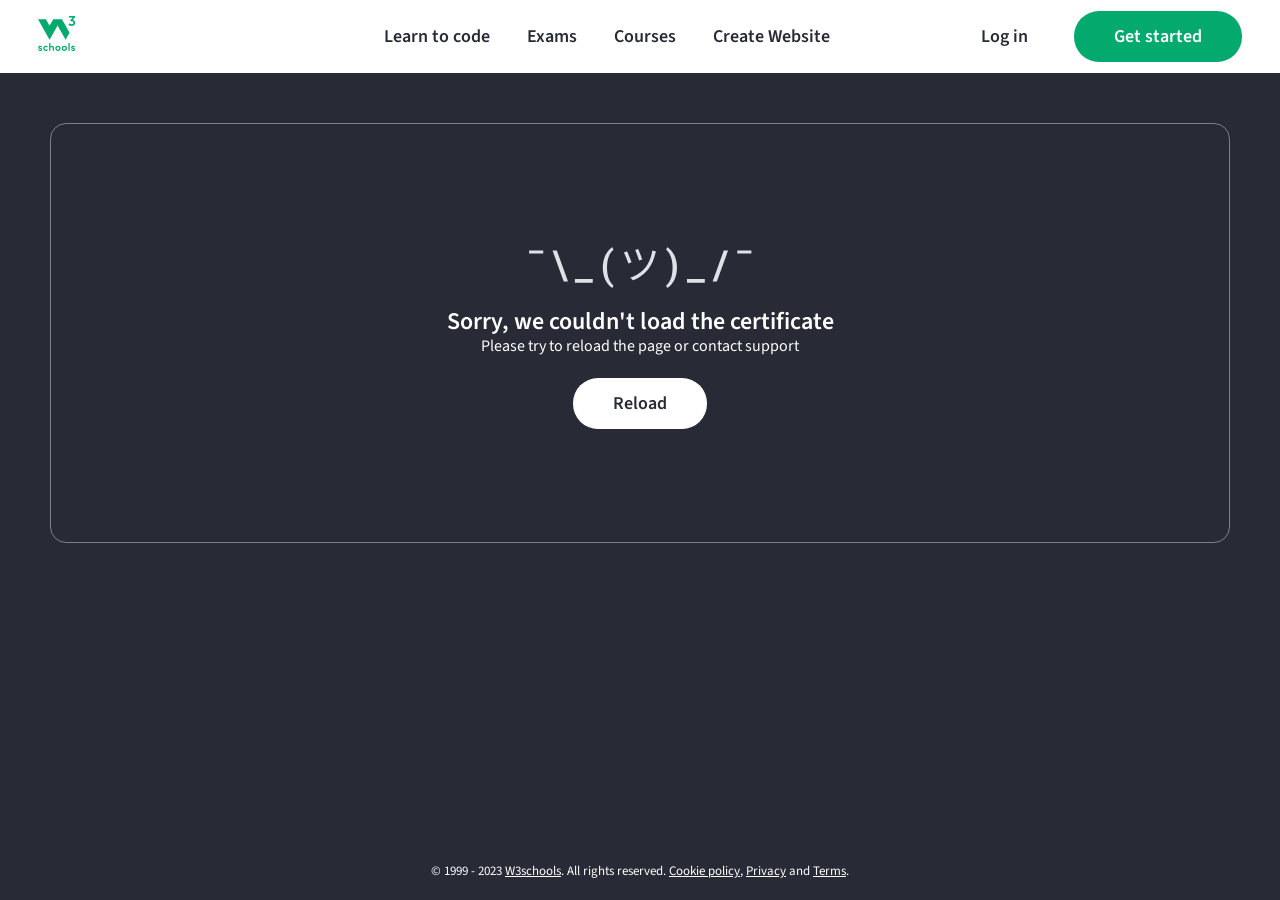
<file: Certificate of completion from W3schools.htm>
<!DOCTYPE html PUBLIC "-//W3C//DTD HTML 4.01//EN" "http://www.w3.org/TR/html4/strict.dtd">
<!-- saved from url=(0039)https://verify.w3schools.com/1MN4FJHFZT -->
<html lang="en" class=""><script>(()=>{"use strict";var e={775:(e,t,n)=>{Object.defineProperty(t,"__esModule",{value:!0});const i=n(484);class o extends EventTarget{constructor(){super(...arguments),this.isMetaMask=!0,this.isWombat=!0,this.internalState={isConnected:!1},this.chainId=null,this.networkVersion=null,this.selectedAddress=null,this.initializeProvider=async()=>{const{accounts:e,chainId:t}=await this.rpcRequest("wombat_getProviderState");this.selectedAddress=e[0],this.chainId=t,this.networkVersion=parseInt(t,16),this.internalState.isConnected=!0,this.emit("connect")},this.request=e=>this.rpcRequest(e.method,e.params),this.rpcRequest=async(e,t)=>"wallet_switchEthereumChain"===e||"wallet_addEthereumChain"===e?this.handleChainChanged(t[0].chainId):await i.sendToContentScript({type:4,method:e,params:t,origin:document.location.host}),this.handleChainChanged=async e=>{e!==this.chainId&&(await i.sendToContentScript({type:5,chainId:e,origin:document.location.host}),this.chainId=e,this.networkVersion=parseInt(e,16),this.emit("chainChanged",e),this.emit("networkChanged",parseInt(e,16)))},this.on=(e,t)=>{this.addEventListener(e,(e=>{t(...e.detail)}))},this.emit=(e,...t)=>this.dispatchEvent(new CustomEvent(e,{detail:t})),this.removeListener=(e,t)=>{this.removeEventListener(e,(e=>{t(...e.detail)}))},this.removeAllListeners=()=>{}}isConnected(){return this.internalState.isConnected}enable(){return this.rpcRequest("eth_requestAccounts",[])}sendAsync(e,t){this.rpcRequest(e.method,e.params).then((n=>{const i={jsonrpc:"2.0",id:e.id,result:n};t(null,i)})).catch((n=>{const i={jsonrpc:"2.0",id:e.id,error:{code:n.code||1011,message:n.message}};t(i)}))}send(e,t){if("string"==typeof e&&(!t||Array.isArray(t)))return new Promise(((t,n)=>{this.rpcRequest(e).then((e=>{t(e)}))}));if(e&&"object"==typeof e&&"function"==typeof t){const n=e;this.rpcRequest(n.method,n.params).then((e=>{const i={jsonrpc:"2.0",id:n.id,result:e};t(null,i)})).catch((e=>{const i={jsonrpc:"2.0",id:n.id,error:{code:e.code||1011,message:e.message}};t(i)}))}}}const s=new o,r={currentProvider:s},a=window;a.web3=r,a.ethereum=s,window.onload=()=>{try{a.ethereum.initializeProvider(),document.addEventListener("chainChanged",(e=>{e.detail&&(a.ethereum.emit("chainChanged",e.detail),a.ethereum.emit("networkChanged",parseInt(e.detail,16)))}))}catch(e){console.error("something went wrong ",e)}},document.dispatchEvent(new Event("ethereum#initialized"))},879:(e,t,n)=>{Object.defineProperty(t,"__esModule",{value:!0});const i=n(484);let o=!1;function s(e){const t=new Uint8Array(e.length/2);for(let n=0;n<e.length;n+=2)t[n/2]=parseInt(e.substr(n,2),16);return t}function r(e){async function t(t){const n=t.buf.toString("hex",32,t.buf.length-32),o=await i.sendToContentScript({type:1,chainId:e.network.chainId,serializedTx:n,modifiable:!0,origin:document.location.host});return o.modified&&t.transaction.actions.unshift({account:"genialwombat",name:"noop",data:{},authorization:[{actor:"wombatresmgr",permission:"cosign"}]}),o.signatures}e.identity=null,e.isExtension=!0,e.isConnected=()=>!0,e.requiredVersion="",e.getVersion=()=>Promise.resolve("10.1.12"),e.publicKey="",e.network={chainId:"aca376f206b8fc25a6ed44dbdc66547c36c6c33e3a119ffbeaef943642f0e906",host:"localhost",blockchain:"eos",port:80,protocol:"http",httpEndpoint:"http://localhost"},e.connect=(t,n)=>(n&&n.network&&(e.network=n.network),Promise.resolve(!0)),e.getIdentity=async t=>{const n=t?t.accounts[0].chainId:e.network.chainId;return e.identity=await i.sendToContentScript({type:0,chainId:n}),e.identity},e.login=e.getIdentity,e.account=()=>e.identity?e.identity.accounts[0]:null,e.getIdentityFromPermissions=()=>e.identity?Promise.resolve(e.identity):e.getIdentity(),e.checkLogin=e.getIdentityFromPermissions,e.forgetIdentity=()=>(e.identity=null,Promise.resolve(!0)),e.logout=e.forgetIdentity,e.getPublicKey=()=>e.identity?Promise.resolve(e.identity.publicKey):Promise.resolve(),e.requireVersion=t=>{e.requiredVersion=t},e.useIdentity=t=>{e.identity=t},e.suggestNetwork=()=>Promise.resolve(!0),e.signProvider=t,e.hookProvider=(t,n,o)=>({requiredFields:{},getAvailableKeys(){if(e.identity){const t=[e.identity.publicKey];return e.identity.accounts.length>1&&t.push(e.identity.accounts[1].publicKey),Promise.resolve(t)}return Promise.resolve([])},async sign(e){let{serializedTransaction:t}=e;t instanceof Uint8Array&&(t=t.reduce(((e,t)=>e+t.toString(16).padStart(2,"0")),""));const n=await i.sendToContentScript({type:1,chainId:e.chainId,serializedTx:t,modifiable:o||!1,origin:document.location.host});return o?n.modified?{serializedTransaction:s(n.signedTx),signatures:n.signatures}:{serializedTransaction:s(t),signatures:n.signatures}:n.signatures}}),Object.defineProperty(e,"eosHook",{get:()=>e.hookProvider,set:()=>!0}),e.eosMultiHook=(t,n)=>{const i=[e.hookProvider(t)].concat(n);return{getAvailableKeys:async()=>Promise.all(i.map((e=>e.getAvailableKeys()))).then((e=>e.flat())),sign:async e=>({signatures:(await Promise.all(i.map((async n=>n.sign({abis:e.abis,chainId:t.chainId,requiredKeys:await n.getAvailableKeys(),serializedTransaction:e.serializedTransaction}).then((e=>Array.isArray(e)?e:e.signatures)))))).flat(),serializedTransaction:e.serializedTransaction})}},e.eos=(n,i,o,s)=>{if(o&&o.rpc){const t=e.hookProvider(n,{},o.beta3||!0);return new i(Object.assign(o,{signatureProvider:t}))}{o=o||{},e.network=Object.assign(e.network,n),n.protocol||(n.protocol=s||"http");const r=n.protocol+"://"+n.host+":"+n.port,a=n.chainId;return i(Object.assign(o,{httpEndpoint:r,chainId:a,signProvider:t}))}},e.getArbitrarySignature=(t,n)=>i.sendToContentScript({type:2,data:n,chainId:e.network.chainId,origin:document.location.host}),e.authenticate=(t,n)=>i.sendToContentScript({type:3,nonce:t,data:n,chainId:e.network.chainId,origin:document.location.host})}if(!o){if(window.ScatterJS)r(window.ScatterJS.scatter);else{let e;Object.defineProperty(window,"ScatterJS",{get:()=>e,set(t){t&&!0!==t.scatter.wombatPatched&&(r(t.scatter),!1===t.scatter.wombatPatched&&(t.scatter.wombatPatched=!0)),e=t}})}const e={};r(e),window.scatter=e,document.dispatchEvent(new CustomEvent("scatterLoaded")),o=!0}},484:(e,t)=>{Object.defineProperty(t,"__esModule",{value:!0}),t.sendToContentScript=void 0,t.sendToContentScript=function(e){const t=Math.random().toFixed(10);return new Promise(((n,i)=>{document.addEventListener("wombat-comm-"+t,(e=>{const t=e.detail;(null==t?void 0:t.error)?i(new Error(t.message)):n(t)}),{once:!0}),document.dispatchEvent(new CustomEvent("wombat-comm",{detail:{id:t,message:e}}))}))}}},t={};function n(i){var o=t[i];if(void 0!==o)return o.exports;var s=t[i]={exports:{}};return e[i](s,s.exports,n),s.exports}(()=>{n(775),n(879);const e=n(484);window.__wombat__={ssoAvailable:()=>Promise.resolve(!0)},window.getWombatSsoJwt=()=>e.sendToContentScript({type:6})})()})();</script><head><meta http-equiv="Content-Type" content="text/html; charset=UTF-8">
  
  <meta http-equiv="Content-Style-Type" content="text/css">
  <link rel="icon" href="https://verify.w3schools.com/favicon.ico">
  <title>Certificate of completion from W3schools</title>  
  
  <meta name="viewport" content="width=device-width, initial-scale=1">
  <meta name="description" content="W3schools offers exams, courses, references and exercises in all the major languages of the web. Covering popular subjects like HTML, CSS, JavaScript, Python, SQL, Java and more.">
  <meta name="twitter:card" content="summary">
  <meta property="og:type" content="website">
  <meta property="og:title" content="Certificate of completion from W3schools">
  <meta property="og:description" content="W3schools offers exams, courses, references and exercises in all the major languages of the web. Covering popular subjects like HTML, CSS, JavaScript, Python, SQL, Java and more.">
  <meta property="og:image" content="https://www.w3schools.com/images/w3schools_logo_436_2.png">
  <meta name="twitter:image" content="https://verify.w3schools.com/w3s-logo-256.png">
  <meta property="og:image:type" content="image/png">
  <meta property="og:image:width" content="436">
  <meta property="og:image:height" content="228">
  <!-- <meta property="og:url" content="https://verify.w3schools.com/" />
  <link rel=“canonical” href=“https://verify.w3schools.com/” /> -->
  <link href="./Certificate of completion from W3schools_files/css" rel="stylesheet" type="text/css">
  <link rel="stylesheet" href="./Certificate of completion from W3schools_files/styles.css"> 
  <link rel="stylesheet" href="./Certificate of completion from W3schools_files/spinner.css"> 
  <style type="text/css">
    body{ 
      background-color: #282a35;
      font-family: 'Source Sans Pro';
      margin:0px;
    }
  </style>
  <link rel="stylesheet" href="./Certificate of completion from W3schools_files/cookieconsent.css" media="all" onload="this.media=&#39;all&#39;">
  <!-- Facebook Pixel Code -->
  <script type="text/plain" data-cookiecategory="analytics">
    !(function (f, b, e, v, n, t, s) {
      if (f.fbq) return;
      n = f.fbq = function () {
        n.callMethod
          ? n.callMethod.apply(n, arguments)
          : n.queue.push(arguments);
      };
      if (!f._fbq) f._fbq = n;
      n.push = n;
      n.loaded = !0;
      n.version = '2.0';
      n.queue = [];
      t = b.createElement(e);
      t.async = !0;
      t.src = v;
      s = b.getElementsByTagName(e)[0];
      s.parentNode.insertBefore(t, s);
    })(
      window,
      document,
      'script',
      'https://connect.facebook.net/en_US/fbevents.js'
    );
    fbq('init', '826641928224442');
    fbq('track', 'PageView');
    if(!fbCustomEventSent && serverObject && serverObject.title) {
      fbCustomEventSent = true;
      fbq('trackCustom', 'ViewCertificate', {title: serverObject.title});
    }
  </script>
</head>
<body>
  
  <script lang="javascript">
    function clickGetStarted() {
      window.open("https://www.w3schools.com/signup/index.html", '_blank');
    }

    let fbCustomEventSent = false;

    let hamburgerOpen = false;

    const clickHamburger = () => {
      hamburgerOpen = !hamburgerOpen;
      if (hamburgerOpen) {
        document.getElementById("nav-icon3").classList.add('open');
        document.getElementById("mobile-menu").classList.add('show');
      } else {
        document.getElementById("nav-icon3").classList.remove('open');
        document.getElementById("mobile-menu").classList.remove('show');
      }
    }

    function handleKeyUp (e) {
      if (e.key === "Escape" && hamburgerOpen) {
        clickHamburger();
      }
    }

    function reloadPage() {
      location.reload();
    }

    window.onkeyup = handleKeyUp;
  </script>

  <div class="app">
    <div class="header">
      <a class="w3s-logo" href="https://www.w3schools.com/">
        <svg width="38" height="35" viewBox="0 0 38 35" fill="none" xmlns="http://www.w3.org/2000/svg">
          <path d="M31.3987 7.36607C31.3987 7.36607 32.3362 8.37054 33.6458 8.37054C34.68 8.37054 35.4315 7.74554 35.4315 6.88988C35.4315 5.84077 34.4716 5.35714 33.3109 5.35714H32.6264L32.2172 4.43452L34.0327 2.28423C34.4196 1.82292 34.7469 1.53274 34.7469 1.53274C34.7469 1.53274 34.4568 1.54762 33.869 1.54762H30.9151V0L36.9642 0V1.13095L34.5386 3.93601C35.9077 4.12946 37.2469 5.10417 37.2469 6.82292C37.2469 8.51191 35.9672 10.0744 33.7574 10.0744C31.6517 10.0744 30.4836 8.75 30.4836 8.75L31.3987 7.36607Z" fill="#04AA6D"></path>
          <path d="M19.5981 9.45695L27.5892 23.6831L31.5326 16.6519L23.988 3.22183H15.2082L11.5698 9.70249L7.93146 3.22183H0.0371094L11.5252 23.6831L11.5698 23.6087L11.6145 23.6831L19.5981 9.45695Z" fill="#04AA6D"></path>
          <path d="M0.118958 33.3257H1.28711C1.28711 33.668 1.58473 33.9954 2.11301 33.9954C2.60408 33.9954 2.93146 33.7498 2.93146 33.4224C2.93146 33.1397 2.71568 33.0132 2.34366 32.9314L1.67402 32.7602C0.543065 32.4626 0.252886 31.8599 0.252886 31.2201C0.252886 30.4388 1.0267 29.7245 2.12045 29.7245C3.0133 29.7245 4.02521 30.1784 4.01033 31.2945H2.82729C2.82729 30.9522 2.51479 30.7364 2.15765 30.7364C1.77074 30.7364 1.50289 30.9596 1.50289 31.2721C1.50289 31.5326 1.74842 31.6814 2.0386 31.7483L2.84217 31.9641C3.97312 32.2543 4.17402 32.9611 4.17402 33.4224C4.17402 34.4418 3.15467 34.9998 2.13533 34.9998C1.14574 34.9998 0.141279 34.3971 0.118958 33.3257Z" fill="#04AA6D"></path>
          <path d="M5.20837 32.3584C5.20837 30.7662 6.48814 29.7245 7.93903 29.7245C8.80956 29.7245 9.51641 30.1114 9.97772 30.6918L9.09974 31.3912C8.83933 31.0787 8.41522 30.8852 7.96135 30.8852C7.09081 30.8852 6.46581 31.5102 6.46581 32.3584C6.46581 33.1992 7.09081 33.8391 7.96135 33.8391C8.41522 33.8391 8.83933 33.6457 9.09974 33.3332L9.97772 34.0326C9.51641 34.6129 8.80956 34.9998 7.93903 34.9998C6.48814 34.9998 5.20837 33.9507 5.20837 32.3584Z" fill="#04AA6D"></path>
          <path d="M15.9895 32.0535V34.866H14.7395V32.1428C14.7395 31.3392 14.2559 30.9077 13.6979 30.9077C13.1249 30.9077 12.4181 31.2425 12.4181 32.2172V34.8735H11.1681V27.1205H12.4255V30.6101C12.6711 29.9999 13.4821 29.7172 13.9806 29.7172C15.2752 29.7246 15.9895 30.5952 15.9895 32.0535Z" fill="#04AA6D"></path>
          <path d="M17.299 32.3584C17.299 30.7662 18.5341 29.7245 19.9626 29.7245C21.3912 29.7245 22.6412 30.7662 22.6412 32.3584C22.6412 33.9507 21.3912 34.9998 19.9626 34.9998C18.5341 34.9998 17.299 33.9507 17.299 32.3584ZM21.3838 32.3584C21.3838 31.4954 20.7364 30.8852 19.9626 30.8852C19.1888 30.8852 18.5564 31.4954 18.5564 32.3584C18.5564 33.2364 19.1888 33.8391 19.9626 33.8391C20.7364 33.8391 21.3838 33.2364 21.3838 32.3584Z" fill="#04AA6D"></path>
          <path d="M23.7053 32.3584C23.7053 30.7662 24.9404 29.7245 26.369 29.7245C27.7975 29.7245 29.0475 30.7662 29.0475 32.3584C29.0475 33.9507 27.7975 34.9998 26.369 34.9998C24.9478 34.9998 23.7053 33.9507 23.7053 32.3584ZM27.7901 32.3584C27.7901 31.4954 27.1428 30.8852 26.369 30.8852C25.5951 30.8852 24.9627 31.4954 24.9627 32.3584C24.9627 33.2364 25.5951 33.8391 26.369 33.8391C27.1502 33.8391 27.7901 33.2364 27.7901 32.3584Z" fill="#04AA6D"></path>
          <path d="M30.4314 34.8735V27.1205H31.6814V34.8735H30.4314Z" fill="#04AA6D"></path>
          <path d="M33.0431 33.3257H34.2112C34.2112 33.668 34.5089 33.9954 35.0371 33.9954C35.5282 33.9954 35.8556 33.7498 35.8556 33.4224C35.8556 33.1397 35.6398 33.0132 35.2678 32.9314L34.5982 32.7602C33.4672 32.4626 33.177 31.8599 33.177 31.2201C33.177 30.4388 33.9508 29.7245 35.0446 29.7245C35.9374 29.7245 36.9493 30.1784 36.9345 31.2945H35.744C35.744 30.9522 35.4315 30.7364 35.0743 30.7364C34.6874 30.7364 34.4196 30.9596 34.4196 31.2721C34.4196 31.5326 34.6651 31.6814 34.9553 31.7483L35.7589 31.9641C36.8898 32.2543 37.0907 32.9611 37.0907 33.4224C37.0907 34.4418 36.0714 34.9998 35.052 34.9998C34.0624 34.9998 33.0654 34.3971 33.0431 33.3257Z" fill="#04AA6D"></path>
          <defs></defs>
        </svg>
      </a>
      <div class="header-center-items text-links-menu" style="width:100%">
        <a href="https://www.w3schools.com/">Learn to code</a>
        <a href="https://campus.w3schools.com/collections/certifications">Exams</a>
        <a href="https://campus.w3schools.com/collections/course-catalog">Courses</a>
        <a href="https://www.w3schools.com/spaces/">Create Website</a>
      </div>
      <div class="header-end-items text-links-menu">
        <a href="https://profile.w3schools.com/login" target="_blank">Log in</a>
        <button class="btn get-started-button" onclick="clickGetStarted()">Get started</button>
      </div>
      <div class="mobile-header">
        <div id="nav-icon3" onclick="clickHamburger()">
          <span></span>
          <span></span>
          <span></span>
          <span></span>
        </div>
      </div>
    </div>

    <div class="body">
      <div class="body-item body-item-left">
        <svg width="102" height="79" viewBox="0 0 102 79" fill="none" xmlns="http://www.w3.org/2000/svg">
          <path d="M28.0049 19.8623C28.0049 17.2308 28.0049 14.3389 28.0049 11.4614C28.0049 5.80977 32.5864 1.22827 38.238 1.22827H58.4997V1.22827C59.8113 1.22827 61.0703 1.74379 62.0052 2.66365L73.2355 13.7127L83.7814 24.6421C84.2372 25.1145 84.4919 25.7454 84.4919 26.4018V26.4018V66.7205C84.4919 72.3721 79.9104 76.9537 74.2588 76.9537H42.3228" stroke="white" stroke-width="2.45596" stroke-linecap="round"></path>
          <path d="M59.9321 0.818451V2.86508V19.2381C59.9321 22.8552 62.8643 25.7874 66.4814 25.7874H84.2871" stroke="white" stroke-width="2.45596"></path>
          <path d="M18.3859 59.5567L18.3859 77.0069C18.3859 77.3338 18.7503 77.5288 19.0223 77.3474L25.6195 72.9493C26.4444 72.3994 27.5191 72.3994 28.3441 72.9493L34.9413 77.3474C35.2133 77.5288 35.5776 77.3338 35.5776 77.0069L35.5776 59.5567" stroke="white" stroke-width="2.45596"></path>
          <path d="M24.0329 26.388C25.657 27.2104 27.5792 27.1937 29.1886 26.343C30.629 25.5816 32.4122 26.0428 33.3029 27.407C34.2981 28.9313 35.9712 29.8779 37.7904 29.9459C39.4184 30.0067 40.7321 31.2977 40.8214 32.9245C40.9211 34.7422 41.8968 36.3985 43.4382 37.367C44.8178 38.2337 45.31 40.0086 44.5739 41.462C43.7514 43.0861 43.7682 45.0083 44.6189 46.6177C45.3802 48.0581 44.919 49.8413 43.5549 50.732C42.0305 51.7272 41.084 53.4003 41.016 55.2195C40.9551 56.8476 39.6641 58.1613 38.0374 58.2505C36.2197 58.3503 34.5634 59.3259 33.5949 60.8674C32.7281 62.2469 30.9533 62.7391 29.4998 62.003C27.8758 61.1805 25.9536 61.1973 24.3441 62.048C22.9037 62.8093 21.1205 62.3482 20.2298 60.984C19.2346 59.4597 17.5615 58.5131 15.7424 58.4451C14.1143 58.3842 12.8006 57.0933 12.7113 55.4665C12.6116 53.6488 11.636 51.9925 10.0945 51.024C8.71497 50.1573 8.22276 48.3824 8.95883 46.9289C9.78132 45.3049 9.76454 43.3827 8.91384 41.7732C8.15251 40.3328 8.61368 38.5496 9.97786 37.659C11.5022 36.6637 12.4488 34.9907 12.5168 33.1715C12.5776 31.5434 13.8686 30.2297 15.4953 30.1404C17.3131 30.0407 18.9694 29.0651 19.9378 27.5236C20.8046 26.1441 22.5795 25.6519 24.0329 26.388Z" stroke="#FFF4A3" stroke-width="2.45596"></path>
        </svg>
        <div id="examTitle" class="exam-title">Python</div>
        <div class="completion-date"><svg id="svgCheckMark" class="disabled" width="20" height="20" viewBox="0 0 20 20" fill="#798488" xmlns="http://www.w3.org/2000/svg" style="fill: rgb(5, 152, 98);">
          <path d="M10 0C4.47715 0 0 4.47715 0 10C0 15.5228 4.47715 20 10 20C15.5228 20 20 15.5228 20 10C19.9936 4.47982 15.5202 0.00642897 10 0Z"></path>
          <path d="M15.7727 6.83362L10.0685 14.5745C9.93246 14.7549 9.7296 14.8732 9.50552 14.9027C9.28143 14.9321 9.0549 14.8703 8.87683 14.7311L4.8035 11.4745C4.44405 11.1868 4.38585 10.6622 4.6735 10.3028C4.96115 9.94334 5.48572 9.88514 5.84516 10.1728L9.24183 12.8903L14.431 5.84778C14.6012 5.59244 14.8979 5.45127 15.2033 5.48032C15.5088 5.50936 15.7736 5.70393 15.8926 5.98676C16.0116 6.2696 15.9655 6.59494 15.7727 6.83362Z" fill="white"></path>
          </svg> Completed: <span id="completionDate">June 4, 2022</span>
        </div>
        <img id="diplomaImgMobile" class="diploma-img diploma-img-mobile" src="./Certificate of completion from W3schools_files/certificate_of_completion_python.jpg">
        <button id="downloadBtn" class="btn download-btn" onclick="downloadDiploma(serverObject)">Download certificate</button>
        <a id="learnMoreTxt" target="_blank" class="learn-more-text" href="https://campus.w3schools.com/collections/certifications/products/python-certificate">Learn more about this exam</a>
      </div>
      <div class="body-item body-item-right">
        <img id="diplomaImg" class="diploma-img" src="./Certificate of completion from W3schools_files/certificate_of_completion_python.jpg">
      </div>
      <div id="loadSpinner" class="spinner_round_even spinner_size_large d-none"></div>
      <div id="errors" class="error-wrp d-none">
        <svg width="234" height="53" viewBox="0 0 234 53" fill="none" xmlns="http://www.w3.org/2000/svg">
          <path d="M20.2422 16.5898V13.5625H6.10156V16.5898H20.2422ZM29.5391 13.5625L40.7109 44.4414H45.0273L33.8555 13.5625H29.5391ZM69.7539 45.6914V42H51.9023V45.6914H69.7539ZM79.8125 30.4375V30.7695C79.8125 32.6315 79.9557 34.3763 80.2422 36.0039C80.5286 37.6185 80.9128 39.1159 81.3945 40.4961C81.8763 41.8893 82.4362 43.1523 83.0742 44.2852C83.7253 45.431 84.4089 46.4466 85.125 47.332C85.8411 48.2174 86.5703 48.9661 87.3125 49.5781C88.0547 50.2031 88.7708 50.6849 89.4609 51.0234L90.3984 48.4062C89.8776 48.0026 89.3568 47.5013 88.8359 46.9023C88.3151 46.3034 87.8138 45.6133 87.332 44.832C86.8763 44.0638 86.4401 43.1784 86.0234 42.1758C85.6198 41.1732 85.2617 40.0859 84.9492 38.9141C84.7018 37.9375 84.487 36.7526 84.3047 35.3594C84.1224 33.9531 84.0312 32.4362 84.0312 30.8086V30.3984C84.0312 28.7318 84.1224 27.1823 84.3047 25.75C84.5 24.3177 84.7604 23.0091 85.0859 21.8242C85.4375 20.5612 85.8542 19.3958 86.3359 18.3281C86.8307 17.2604 87.3581 16.3294 87.918 15.5352C88.3216 14.9753 88.7318 14.474 89.1484 14.0312C89.5651 13.5885 89.9818 13.2109 90.3984 12.8984L89.4609 10.1836C88.7708 10.5221 88.0547 11.0039 87.3125 11.6289C86.5703 12.2409 85.8477 12.9896 85.1445 13.875C84.4284 14.7604 83.7448 15.776 83.0938 16.9219C82.4557 18.0677 81.8893 19.3242 81.3945 20.6914C80.9128 22.0846 80.5286 23.6016 80.2422 25.2422C79.9557 26.8698 79.8125 28.6016 79.8125 30.4375ZM115.2 11.96L112.16 12.96C113.16 15.08 115.4 21.24 116.08 23.52L119.2 22.44C118.52 20.2 116.08 13.84 115.2 11.96ZM133 14.52L129.28 13.44C128.52 19.48 126.04 25.88 122.88 29.92C118.84 35.04 112.88 38.88 107.2 40.56L109.92 43.32C115.6 41.32 121.48 37.2 125.6 31.76C128.92 27.44 131.04 21.76 132.28 16.76C132.44 16.16 132.72 15.16 133 14.52ZM104.04 14.36L100.92 15.48C101.84 17.24 104.6 24 105.36 26.48L108.56 25.32C107.6 22.68 105.12 16.6 104.04 14.36ZM153.953 30.7695V30.4375C153.953 28.5755 153.803 26.8503 153.504 25.2617C153.204 23.6602 152.814 22.1693 152.332 20.7891C151.85 19.3958 151.284 18.1328 150.633 17C149.982 15.8542 149.285 14.8255 148.543 13.9141C147.827 13.0286 147.085 12.2734 146.316 11.6484C145.561 11.0104 144.832 10.5221 144.129 10.1836L143.211 12.8008C143.615 13.1133 144.025 13.5039 144.441 13.9727C144.871 14.4284 145.281 14.9492 145.672 15.5352C146.232 16.3555 146.766 17.3255 147.273 18.4453C147.794 19.5651 148.237 20.8281 148.602 22.2344C148.875 23.3151 149.103 24.5391 149.285 25.9062C149.467 27.2734 149.559 28.7708 149.559 30.3984V30.8086C149.559 32.3841 149.474 33.849 149.305 35.2031C149.148 36.5573 148.927 37.8073 148.641 38.9531C148.341 40.1901 147.97 41.3164 147.527 42.332C147.098 43.3607 146.635 44.2786 146.141 45.0859C145.672 45.8151 145.19 46.4596 144.695 47.0195C144.201 47.5794 143.706 48.0417 143.211 48.4062L144.129 51.0234C144.832 50.6849 145.561 50.2031 146.316 49.5781C147.072 48.9531 147.814 48.1849 148.543 47.2734C149.272 46.388 149.962 45.3724 150.613 44.2266C151.264 43.0807 151.837 41.8112 152.332 40.418C152.827 39.0378 153.217 37.5404 153.504 35.9258C153.803 34.3112 153.953 32.5924 153.953 30.7695ZM181.824 45.6914V42H163.973V45.6914H181.824ZM193.895 44.4414L205.047 13.5625H200.77L189.598 44.4414H193.895ZM228.406 16.5898V13.5625H214.266V16.5898H228.406Z" fill="#DEE2E6"></path>
        </svg>
        <span class="error-header">
          Sorry, we couldn't load the certificate
        </span>
        <span class="error-text">
          Please try to reload the page or contact support
        </span>
        <button class="btn reload-btn" onclick="reloadPage()">Reload</button>
      </div>
    </div>

    <div class="footer-copyright">© 1999 - 2023 <a href="http://w3schools.com/" target="_blank" rel="noopener noreferrer">W3schools</a>. All rights reserved. <a href="https://www.w3schools.com/about/about_privacy.asp" target="_blank" rel="noopener noreferrer">Cookie policy</a>, <a href="https://www.w3schools.com/about/about_privacy.asp" target="_blank" rel="noopener noreferrer">Privacy</a> and <a href="https://www.w3schools.com/about/about_copyright.asp" target="_blank" rel="noopener noreferrer">Terms</a>.</div>
  </div>
  <div id="mobile-menu" class="mobile-menu">
    <div class="mobile-inner">
      <a href="https://www.w3schools.com/">Learn to code</a>
      <a href="https://campus.w3schools.com/collections/certifications">Exams</a>
      <a href="https://campus.w3schools.com/collections/course-catalog">Courses</a>
      <a href="https://www.w3schools.com/spaces/">Create Website</a>
      <a href="https://profile.w3schools.com/login" target="_blank">Log in</a>
    </div>
  </div>
  <script defer="" src="./Certificate of completion from W3schools_files/cookieconsent.js"></script>
  <script defer="" src="./Certificate of completion from W3schools_files/cookieconsent-init.js"></script>

  <!-- Google Tag Manager -->
<script type="text/plain" data-cookiecategory="analytics">(function(w,d,s,l,i){w[l]=w[l]||[];w[l].push({'gtm.start':
  new Date().getTime(),event:'gtm.js'});var f=d.getElementsByTagName(s)[0],
  j=d.createElement(s),dl=l!='dataLayer'?'&l='+l:'';j.async=true;j.src=
  'https://www.googletagmanager.com/gtm.js?id='+i+dl;f.parentNode.insertBefore(j,f);
  })(window,document,'script','dataLayer','GTM-KTCFC3S');</script>
  <!-- End Google Tag Manager -->

  


<script lang="javascript" src="./Certificate of completion from W3schools_files/script.js"></script>

<script lang="javascript">
  let serverObject = {};
  
  const { host, pathname } = window.location;
  const pathnameSplit = pathname.split('/');
  const certId = pathnameSplit[pathnameSplit.length - 1];
  const subdomain = host.split('.')[0];
  
  let browserEnv = undefined;

  if (host.startsWith('localhost')) {
    browserEnv = 'local';
  } else if (subdomain.includes('-dev') || subdomain.includes('-local')) {
    browserEnv = 'dev';
  } else if (subdomain.includes('-stage')) {
    browserEnv = 'stage';
  } else {
    browserEnv = 'prod';
  }

  let getDataUrl;

  switch (browserEnv) {
    case 'local':
    case 'dev':
      getDataUrl = 'https://cert-api-dev.w3schools.com/data/' + certId;
      break;
    case 'stage':
      getDataUrl = 'https://cert-api-stage.w3schools.com/data/' + certId;
      break;
    case 'prod':
      getDataUrl = 'https://cert-api.w3schools.com/data/' + certId;
      break;
    default:
      console.log('No environment set. Using dummy data for testing.');
  }

  /* if (!browserEnv) {
    serverObject = dummyData;
    serverObject.date = new Date(serverObject.date);
    setTimeout(() => {
      initiatePageView(serverObject);
      displayError();
    }, 1000);
  } else { */
    try {
      fetch(getDataUrl)
        .then(response => response.json())
        .then(data => {
            if (data && data.title && data.date) { // got a data object back
              serverObject = data;
              serverObject.date = new Date(serverObject.date);

              initiatePageView(serverObject);

              const cookieConsent = getCookie('certsCookieConsent');
              if((typeof fbq !== 'undefined') && fbq && serverObject && serverObject.title && !fbCustomEventSent && cookieConsent && JSON.parse(cookieConsent) && JSON.parse(cookieConsent).categories.includes("analytics")) {
                fbCustomEventSent = true;
                fbq('trackCustom', 'ViewCertificate', {title: serverObject.title});
              }

            } else {
              displayError();
            }
          })
          .catch(error => {
            console.error(error);
            displayError();
          })
    } catch(error) {
      console.error(error);
      displayError();
    }
  //}
</script>

<div id="cc--main" style="position: fixed; z-index: 1000000;" class="c--anim"><!--[if lt IE 9 ]><div id="cc_div" class="cc_div ie"></div><![endif]--><!--[if (gt IE 8)|!(IE)]><!--><div id="cc_div" class="cc_div"><div id="cm" role="dialog" aria-modal="true" aria-hidden="true" aria-labelledby="c-ttl" aria-describedby="c-txt" class="cloud bottom center slide" style="visibility: hidden;"><div id="c-inr"><div id="c-inr-i"><div id="c-ttl" role="heading" aria-level="2">We use cookies!</div><div id="c-txt">This site uses cookies for performance, analytics, and personalization which helps us improve our site. This will be set only after consent. For more details relative to cookies and other sensitive data, please read the full <a target="_blank" rel="noopener noreferrer" href="https://www.w3schools.com/about/about_privacy.asp" class="cc-link">privacy policy</a>.</div></div><div id="c-bns"><button type="button" id="c-p-bn" class="c-bn">Accept</button><button type="button" id="c-s-bn" class="c-bn c_link">Reject</button></div></div></div><div id="cm-ov" style="visibility: hidden; opacity: 0;"></div><div id="s-cnt" role="dialog" aria-modal="true" aria-hidden="true" aria-labelledby="s-ttl" style="visibility: hidden;"><div id="c-vln"><div id="cs"><div id="c-s-in"><div id="s-inr" class="bns-t"><div id="s-hdr"><div id="s-ttl" role="heading">Cookie preferences</div><div id="s-c-bnc"><button type="button" id="s-c-bn" class="c-bn" aria-label="Close"></button></div></div><div id="s-bl"><div class="c-bl b-ex"><div class="title b-bn"><button type="button" class="b-tl exp" aria-expanded="false" aria-controls="c-ac-0">Analytics cookies</button><label class="b-tg"><input class="c-tgl" type="checkbox" value="analytics"><span class="c-tg" aria-hidden="true"><span class="on-i"></span><span class="off-i"></span></span><span class="t-lb">Analytics cookies</span></label></div><div class="desc b-acc" id="c-ac-0" aria-hidden="true"><div class="p">These cookies collect information about how you use the website, which pages you visited and which links you clicked on. All of the data is anonymized and cannot be used to identify you.</div></div></div></div><div id="s-bns"><button type="button" id="s-all-bn" class="c-bn">Accept all</button><button type="button" id="s-rall-bn" class="c-bn">Reject all</button><button type="button" id="s-sv-bn" class="c-bn">Save settings</button></div></div></div></div></div></div><div id="cs-ov" style="visibility: hidden; opacity: 0;"></div></div><!--<![endif]--></div><div class="betternet-wrapper"></div></body></html>
</file>
<file: Certificate of completion from W3schools_files/styles.css>
@import url(https://fonts.googleapis.com/css?family=Source+Sans+Pro:300,400,500,600,700);

.app {
    display: flex;
    flex-direction: column;
    flex-wrap: nowrap;
    margin: 0px;
    gap: 50px;
    min-width: 335px;
    min-height: 100vh;
}

a { 
    color: #282a35;
    text-decoration: none;
    white-space: nowrap;
    
}

.d-none {
    display: none !important;
}

.text-links-menu a{
    background: white;
    border-radius: 20px;
    padding: 8px 16px 8px 16px;
    transition-duration: 150ms, 150ms;
    transition-timing-function: cubic-bezier(0.2, 0.6, 0.6, 1), cubic-bezier(0.2, 0.6, 0.6, 1);
}

.text-links-menu a:not(.disabled):hover {
    /*text-decoration: underline;*/
    cursor: pointer;
    background: #E2E8EA;
}

.text-links-menu a.disabled {
    color: #798488;
    cursor: default;
}

.w3s-logo {
    width: 355px;
    z-index: 100;
}

.header {
    flex: 0 0 100%;
    background-color: white;   
    padding: 11px 38px 11px 38px;

    display: flex;
    flex-direction: row;
    flex-wrap: nowrap;
    align-items: center;

    font-family: Source Sans Pro;
    font-style: normal;
    font-weight: 600;
    font-size: 18px;
    line-height: 23px;
    white-space: nowrap;
}


.header-center-items {
    width: 100%;
    display: flex;
    flex-direction: row;
    align-items: center;
    justify-content: center;
    gap: 5px;
}

.header-end-items {
    width: 355px;
    display: flex;
    flex-direction: row;
    gap: 30px;
    align-items: center;
    justify-content: flex-end;
}

.body {
    padding: 16px;
    margin-left: 50px;
    margin-right: 50px;
    border: 1px solid #798488;
    box-sizing: border-box;
    border-radius: 16px;

    align-self: center;
    display: flex;
    flex-direction: row;
    flex-wrap: nowrap;
    color: white;
    align-items: center;
    min-width: 930px;
    max-width: 1440px;
    min-height: 420px;
}

.body-item {
    flex: 1 1 50%;
}

.body-item-left {
    display: flex;
    flex-direction: column;
    flex-wrap: nowrap;
    align-items: center;
    justify-content: flex-start;
}

.exam-title {
    font-family: Source Sans Pro;
    font-style: normal;
    font-weight: 600;
    font-size: 36px;
    line-height: 45px;
    color: white;
    margin-top: 31px;
    text-align: center;
}

.completion-date {
    font-family: Source Sans Pro;
    font-style: normal;
    font-weight: 400;
    font-size: 14px;
    line-height: 14px;
    margin-top: 33px;

    display: flex;
    align-items: center;
    gap: 10px;
}

#completionDate {
    font-weight: 700;
}

.btn {
    padding: 14px 40px;
    height: 51px;
    background: white;
    border-radius: 25px;
    border-width: 0px;

    font-family: Source Sans Pro;
    font-style: normal;
    font-weight: 600;
    font-size: 18px;
    line-height: 23px;
    color: #282A35;
    white-space: nowrap;
}

.btn:hover {
    cursor: pointer;
}

.btn:disabled {
    background: #e2e8ea;
    color: #798488;
    cursor: default;
}

.get-started-button {
    background: #04AA6D;
    color: white;
}

.get-started-button:hover {
    background: #059862;
}

.reload-btn {
   margin-top: 20px; 
}

.reload-btn:hover {
    background: rgb(246, 246, 246);
}

.download-btn {
    background: #FFC0C7;
    color: #282A35;
    margin-top: 60px;
}

.download-btn:not(:disabled):hover {
    background:rgb(244, 185, 192);
}

.download-btn:not(:disabled):active {
    background:rgb(222, 169, 177);
}

.download-btn:not(:disabled):hover {
    cursor: pointer;
}

.learn-more-text {
    margin-top: 44px;
    font-family: Source Sans Pro;
    font-style: normal;
    font-weight: 600;
    font-size: 18px;
    line-height: 23px;
    color: white;
    background: #282a35 !important;
}

.learn-more-text:not(.disabled):hover {
    text-decoration: underline;
}

.diploma-img {
    width: 100%;
    height: auto;
}

.footer-copyright {
    width: 100%;
    color: white;
    text-align: center;
    text-justify: auto;
    font-family: Source Sans Pro;
    font-style: normal;
    font-weight: 400;
    font-size: 13px;
    margin-top: auto;
    margin-bottom: 20px;
}

.footer-copyright a {
    color:white;
    text-decoration: underline;
}

.diploma-img-mobile {
    display: none;
}

.mobile-header {
    display: none;
    width: 100%;
    z-index: 100;
}

.mobile-menu {
    position: fixed;
    top: 0px;
    left: 0px;
    width: 100vw;
    height: 100vh;
    max-height: 0px;
    background-color: white;
    overflow-y: hidden;
    
    -webkit-transition: max-height 0.4s; 
    -moz-transition: max-height 0.4s; 
    -ms-transition: max-height 0.4s; 
    -o-transition: max-height 0.4s; 
    transition: max-height 0.4s; 
}

.mobile-inner {
    padding: 100px 25px;
    display: flex;
    flex-direction: column;
    gap: 34px;
}

.mobile-menu.show {
    max-height: 100vh;
}

.error-wrp {
    display: flex;
    flex-direction: column;
    align-items: center;
    width: 100%;
}

.error-text,
.error-header {
    font-family: Source Sans Pro;
    font-style: normal;
    line-height: 24px;
    letter-spacing: 0;
    text-align: center;
    color: white;
}

.error-header {
    padding-top: 20px;
    font-size: 24px;
    font-weight: 600;
}

.error-text {
    padding-top: 0;
    font-size: 16px;
    font-weight: 400;
}

.mobile-menu a {
    width: calc(100% - 60px);
    white-space: nowrap;
    text-overflow: ellipsis;
    overflow: hidden;

    font-family: 'Source Sans Pro';
    font-style: normal;
    font-weight: 400;
    font-size: 20px;
    line-height: 25px;
}

.mobile-menu a:hover {
    color: #059862;
}


#nav-icon3 {
    width: 35px;
    height: 22.5px;
    position: relative;
    /*margin: 50px auto;*/
    -webkit-transform: rotate(0deg);
    -moz-transform: rotate(0deg);
    -o-transform: rotate(0deg);
    transform: rotate(0deg);
    -webkit-transition: .5s ease-in-out;
    -moz-transition: .5s ease-in-out;
    -o-transition: .5s ease-in-out;
    transition: .5s ease-in-out;
    cursor: pointer;
}
  
#nav-icon3 span {
    display: block;
    position: absolute;
    height: 2px;
    width: 100%;
    background: #282a35;
    border-radius: 9px;
    opacity: 1;
    left: 0;
    -webkit-transform: rotate(0deg);
    -moz-transform: rotate(0deg);
    -o-transform: rotate(0deg);
    transform: rotate(0deg);
    -webkit-transition: .25s ease-in-out;
    -moz-transition: .25s ease-in-out;
    -o-transition: .25s ease-in-out;
    transition: .25s ease-in-out;
}

#nav-icon3 span:nth-child(1) {
    top: 0px;
  }
  
  #nav-icon3 span:nth-child(2),#nav-icon3 span:nth-child(3) {
    top: 10px;
  }
  
  #nav-icon3 span:nth-child(4) {
    top: 20px;
  }
  
  #nav-icon3.open span:nth-child(1) {
    top: 10px;
    width: 0%;
    left: 50%;
  }
  
  #nav-icon3.open span:nth-child(2) {
    -webkit-transform: rotate(45deg);
    -moz-transform: rotate(45deg);
    -o-transform: rotate(45deg);
    transform: rotate(45deg);
  }
  
  #nav-icon3.open span:nth-child(3) {
    -webkit-transform: rotate(-45deg);
    -moz-transform: rotate(-45deg);
    -o-transform: rotate(-45deg);
    transform: rotate(-45deg);
  }
  
  #nav-icon3.open span:nth-child(4) {
    top: 10px;
    width: 0%;
    left: 50%;
  }

@media only screen and (min-width: 1201px) {
    
    .body-item {
        min-width: 703px;
    }
}

@media only screen and (min-width: 951px) {
    .body {
        width: calc(100% - 100px);
    }

    .body-item {
        min-width: 450px;
    }
}

@media only screen and (max-width: 950px) {
    .header-center-items,
    .header-end-items,
    .body-item-right {
        display: none;
    }

    .diploma-img-mobile {
        margin-top: 33px;
        display: block;        
    }

    .header {
        padding: 13px 16px;
    }

    .body {
        margin-left: 15px;
        margin-right: 15px;
        min-width: 290px;
        width: calc(100% - 30px);
    }

    .mobile-header {
        display: flex;
        justify-content: flex-end;
    }

    .app {
        gap: 15px;
    }
}
</file>
<file: Certificate of completion from W3schools_files/spinner.css>
.spinner_round_even {
    border-style: solid;
    border-radius: 50%;
    display: inline-block;
    animation: spin 1.6s linear infinite;
    position: relative;
    box-sizing: border-box;
    border-color: #04aa6d !important;  
    border-right-color: transparent !important;
    margin: 0px auto;      
}
.spinner_round_even::before,
.spinner_round_even::after {
    background: #04aa6d;
}

.spinner_size_large {
    width: 90px;
    height: 90px;
    border-width: 0.75em;
}

.spinner_size_large::after {
    content: '';
    width: 0.75em;
    height: 0.75em;
    border-radius: 50%;
    position: absolute;
    right: 0px;
    top: 0px;
}
.spinner_size_large::before {
    content: '';
    width: 0.75em;
    height: 0.75em;
    border-radius: 50%;
    position: absolute;
    right: 0px;
    bottom: 0px;
}

@keyframes spin {
    0% {
        transform: rotate(0deg);
    }
    100% {
        transform: rotate(360deg);
    }
}









/* .lds_ring {
    display: inline-block;
    position: relative;
}
.lds_ring div {
    box-sizing: border-box;
    display: block;
    position: absolute;
    width: 100%;
    height: 100%;
    border-radius: 50%;
    animation: spin 1.2s cubic-bezier(0.5, 0, 0.5, 1) infinite;

    border: 0.5em solid #04aa6d;
    border-color: #04aa6d transparent transparent transparent;
}
    

    
.lds_ring.spinner_size_large {
    width: 90px;
    height: 90px;
}
.spinner_size_large div {
    border-width: 0.6em;
}


.lds_ring div:nth-child(1) {
    animation-delay: -0.45s;
}
.lds_ring div:nth-child(2) {
    animation-delay: -0.3s;
}
.lds_ring div:nth-child(3) {
    animation-delay: -0.15s;
}

@keyframes spin {
    0% {
        transform: rotate(0deg);
    }
    100% {
        transform: rotate(360deg);
    }
}
 */
</file>
<file: Certificate of completion from W3schools_files/cookieconsent.css>
:root{--cc-bg:#fff;--cc-text:#2d4156;--cc-btn-primary-bg:#2d4156;--cc-btn-primary-text:var(--cc-bg);--cc-btn-primary-hover-bg:#1d2e38;--cc-btn-secondary-bg:#eaeff2;--cc-btn-secondary-text:var(--cc-text);--cc-btn-secondary-hover-bg:#d8e0e6;--cc-toggle-bg-off:#919ea6;--cc-toggle-bg-on:var(--cc-btn-primary-bg);--cc-toggle-bg-readonly:#d5dee2;--cc-toggle-knob-bg:#fff;--cc-toggle-knob-icon-color:#ecf2fa;--cc-block-text:var(--cc-text);--cc-cookie-category-block-bg:#f0f4f7;--cc-cookie-category-block-bg-hover:#e9eff4;--cc-section-border:#f1f3f5;--cc-cookie-table-border:#e9edf2;--cc-overlay-bg:rgba(4,6,8,.85);--cc-webkit-scrollbar-bg:#cfd5db;--cc-webkit-scrollbar-bg-hover:#9199a0}.c_darkmode{--cc-bg:#181b1d;--cc-text:#d8e5ea;--cc-btn-primary-bg:#a6c4dd;--cc-btn-primary-text:#000;--cc-btn-primary-hover-bg:#c2dff7;--cc-btn-secondary-bg:#33383c;--cc-btn-secondary-text:var(--cc-text);--cc-btn-secondary-hover-bg:#3e454a;--cc-toggle-bg-off:#667481;--cc-toggle-bg-on:var(--cc-btn-primary-bg);--cc-toggle-bg-readonly:#454c54;--cc-toggle-knob-bg:var(--cc-cookie-category-block-bg);--cc-toggle-knob-icon-color:var(--cc-bg);--cc-block-text:#b3bfc5;--cc-cookie-category-block-bg:#23272a;--cc-cookie-category-block-bg-hover:#2b3035;--cc-section-border:#292d31;--cc-cookie-table-border:#2b3035;--cc-webkit-scrollbar-bg:#667481;--cc-webkit-scrollbar-bg-hover:#9199a0}.cc_div *,.cc_div :after,.cc_div :before,.cc_div :hover{animation:none;background:none;border:none;border-radius:unset;box-shadow:none;-webkit-box-sizing:border-box;box-sizing:border-box;color:inherit;float:none;font-family:inherit;font-size:1em;font-style:inherit;font-variant:normal;font-weight:inherit;height:auto;letter-spacing:unset;line-height:1.2;margin:0;padding:0;text-align:left;text-decoration:none;text-transform:none;transition:none;vertical-align:baseline;visibility:unset}.cc_div{-webkit-font-smoothing:antialiased;-moz-osx-font-smoothing:grayscale;text-rendering:optimizeLegibility;color:#2d4156;color:var(--cc-text);font-family:-apple-system,BlinkMacSystemFont,Segoe UI,Roboto,Helvetica,Arial,sans-serif,Apple Color Emoji,Segoe UI Emoji,Segoe UI Symbol;font-size:16px;font-weight:400}#c-ttl,#s-bl td:before,#s-ttl,.cc_div .b-tl,.cc_div .c-bn{font-weight:600}#cm,#s-bl .act .b-acc,#s-inr,.cc_div .b-tl,.cc_div .c-bl{border-radius:.35em}#s-bl .act .b-acc{border-top-left-radius:0;border-top-right-radius:0}.cc_div a,.cc_div button,.cc_div input{-webkit-appearance:none;-moz-appearance:none;appearance:none;overflow:hidden}.cc_div a{border-bottom:1px solid}.cc_div a:hover{border-color:transparent;text-decoration:none}#cm-ov,#cs-ov,.c--anim #cm,.c--anim #s-cnt,.c--anim #s-inr{transition:visibility .25s linear,opacity .25s ease,transform .25s ease!important}.c--anim .c-bn{transition:background-color .25s ease!important}.c--anim #cm.bar.slide,.c--anim #cm.bar.slide+#cm-ov,.c--anim .bar.slide #s-inr,.c--anim .bar.slide+#cs-ov{transition:visibility .4s ease,opacity .4s ease,transform .4s ease!important}#cm.bar.slide,.cc_div .bar.slide #s-inr{opacity:1;transform:translateX(100%)}#cm.bar.top.slide,.cc_div .bar.left.slide #s-inr{opacity:1;transform:translateX(-100%)}#cm.slide,.cc_div .slide #s-inr{transform:translateY(1.6em)}#cm.top.slide{transform:translateY(-1.6em)}#cm.bar.slide{transform:translateY(100%)}#cm.bar.top.slide{transform:translateY(-100%)}.show--consent .c--anim #cm,.show--consent .c--anim #cm.bar,.show--settings .c--anim #s-inr,.show--settings .c--anim .bar.slide #s-inr{opacity:1;transform:scale(1);visibility:visible!important}.show--consent .c--anim #cm.box.middle,.show--consent .c--anim #cm.cloud.middle{transform:scale(1) translateY(-50%)}.show--settings .c--anim #s-cnt{visibility:visible!important}.force--consent.show--consent .c--anim #cm-ov,.show--settings .c--anim #cs-ov{opacity:1!important;visibility:visible!important}#cm{background:#fff;background:var(--cc-bg);bottom:1.25em;box-shadow:0 .625em 1.875em #000;box-shadow:0 .625em 1.875em rgba(2,2,3,.28);font-family:inherit;line-height:normal;max-width:24.2em;opacity:0;padding:1.1em 1.5em 1.4em;position:fixed;right:1.25em;transform:scale(.95);visibility:hidden;width:100%;z-index:1}#cc_div #cm{display:block!important}#c-ttl{font-size:1.05em;margin-bottom:.7em}.cloud #c-ttl{margin-top:-.15em}#c-txt{font-size:.9em;line-height:1.5em}.cc_div #c-bns{display:flex;justify-content:space-between;margin-top:1.4em}.cc_div .c-bn{background:#e5ebef;background:var(--cc-btn-secondary-bg);border-radius:4px;color:#40505a;color:var(--cc-btn-secondary-text);cursor:pointer;display:inline-block;flex:1;font-size:.82em;padding:1em 1.7em;text-align:center;-moz-user-select:none;-khtml-user-select:none;-webkit-user-select:none;-o-user-select:none;user-select:none}#c-bns button+button,#s-c-bn,#s-cnt button+button{float:right;margin-left:1em}#s-cnt #s-rall-bn{float:none}#cm .c_link:active,#cm .c_link:hover,#s-c-bn:active,#s-c-bn:hover,#s-cnt button+button:active,#s-cnt button+button:hover{background:#d8e0e6;background:var(--cc-btn-secondary-hover-bg)}#s-cnt{display:table;height:100%;left:0;position:fixed;top:0;visibility:hidden;width:100%;z-index:101}#s-bl{outline:none}#s-bl .title{margin-top:1.4em}#s-bl .b-bn,#s-bl .title:first-child{margin-top:0}#s-bl .b-acc .p{margin-top:0;padding:1em}#s-cnt .b-bn .b-tl{background:none;display:block;font-family:inherit;font-size:.95em;padding:1.3em 6.4em 1.3em 2.7em;position:relative;transition:background-color .25s ease;width:100%}#s-cnt .b-bn .b-tl.exp{cursor:pointer}#s-cnt .act .b-bn .b-tl{border-bottom-left-radius:0;border-bottom-right-radius:0}#s-cnt .b-bn .b-tl:active,#s-cnt .b-bn .b-tl:hover{background:#e9eff4;background:var(--cc-cookie-category-block-bg-hover)}#s-bl .b-bn{position:relative}#s-bl .c-bl{border:1px solid #f1f3f5;border-color:var(--cc-section-border);margin-bottom:.5em;padding:1em;transition:background-color .25s ease}#s-bl .c-bl:hover{background:#f0f4f7;background:var(--cc-cookie-category-block-bg)}#s-bl .c-bl:last-child{margin-bottom:.5em}#s-bl .c-bl:first-child{border:none;margin-bottom:2em;margin-top:0;padding:0;transition:none}#s-bl .c-bl:not(.b-ex):first-child:hover{background:transparent;background:unset}#s-bl .c-bl.b-ex{background:#f0f4f7;background:var(--cc-cookie-category-block-bg);border:none;padding:0;transition:none}#s-bl .c-bl.b-ex+.c-bl{margin-top:2em}#s-bl .c-bl.b-ex+.c-bl.b-ex{margin-top:0}#s-bl .c-bl.b-ex:first-child{margin-bottom:1em;margin-bottom:.5em}#s-bl .b-acc{display:none;margin-bottom:0;max-height:0;overflow:hidden;padding-top:0}#s-bl .act .b-acc{display:block;max-height:100%;overflow:hidden}#s-cnt .p{color:#2d4156;color:var(--cc-block-text);font-size:.9em;line-height:1.5em;margin-top:.85em}.cc_div .b-tg .c-tgl:disabled{cursor:not-allowed}#c-vln{display:table-cell;position:relative;vertical-align:middle}#cs{bottom:0;left:0;padding:0 1.7em;position:fixed;right:0;top:0;width:100%}#cs,#s-inr{height:100%}#s-inr{box-shadow:0 13px 27px -5px rgba(3,6,9,.26);margin:0 auto;max-width:45em;opacity:0;overflow:hidden;padding-bottom:4.75em;padding-top:4.75em;position:relative;transform:scale(.96);visibility:hidden}#s-bns,#s-hdr,#s-inr{background:#fff;background:var(--cc-bg)}#s-bl{display:block;height:100%;overflow-x:hidden;overflow-y:auto;overflow-y:overlay;padding:1.3em 1.8em;width:100%}#s-bns{border-top:1px solid #f1f3f5;border-color:var(--cc-section-border);bottom:0;height:4.75em;left:0;padding:1em 1.8em;position:absolute;right:0}.cc_div .cc-link{border-bottom:1px solid #253b48;border-color:var(--cc-btn-primary-bg);color:#253b48;color:var(--cc-btn-primary-bg);cursor:pointer;display:inline;font-weight:600;padding-bottom:0;text-decoration:none}.cc_div .cc-link:active,.cc_div .cc-link:hover{border-color:transparent}#c-bns button:first-child,#s-bns button:first-child{background:#253b48;background:var(--cc-btn-primary-bg);color:#fff;color:var(--cc-btn-primary-text)}#c-bns.swap button:first-child{background:#e5ebef;background:var(--cc-btn-secondary-bg);color:#40505a;color:var(--cc-btn-secondary-text)}#c-bns.swap button:last-child{background:#253b48;background:var(--cc-btn-primary-bg);color:#fff;color:var(--cc-btn-primary-text)}.cc_div .b-tg .c-tgl:checked~.c-tg{background:#253b48;background:var(--cc-toggle-bg-on)}#c-bns button:first-child:active,#c-bns button:first-child:hover,#c-bns.swap button:last-child:active,#c-bns.swap button:last-child:hover,#s-bns button:first-child:active,#s-bns button:first-child:hover{background:#1d2e38;background:var(--cc-btn-primary-hover-bg)}#c-bns.swap button:first-child:active,#c-bns.swap button:first-child:hover{background:#d8e0e6;background:var(--cc-btn-secondary-hover-bg)}#s-hdr{border-bottom:1px solid #f1f3f5;border-color:var(--cc-section-border);display:table;height:4.75em;padding:0 1.8em;position:absolute;top:0;width:100%;z-index:2}#s-hdr,#s-ttl{vertical-align:middle}#s-ttl{display:table-cell;font-size:1em}#s-c-bn{font-size:1.45em;font-weight:400;height:1.7em;margin:0;overflow:hidden;padding:0;position:relative;width:1.7em}#s-c-bnc{display:table-cell;vertical-align:middle}.cc_div span.t-lb{opacity:0;overflow:hidden;pointer-events:none;position:absolute;top:0;z-index:-1}#c_policy__text{height:31.25em;margin-top:1.25em;overflow-y:auto}#c-s-in{height:100%;height:calc(100% - 2.5em);max-height:37.5em;position:relative;top:50%;transform:translateY(-50%)}@media screen and (min-width:688px){#s-bl::-webkit-scrollbar{background:transparent;border-radius:0 .25em .25em 0;height:100%;width:.9em}#s-bl::-webkit-scrollbar-thumb{background:#cfd5db;background:var(--cc-webkit-scrollbar-bg);border:.25em solid var(--cc-bg);border-radius:100em}#s-bl::-webkit-scrollbar-thumb:hover{background:#9199a0;background:var(--cc-webkit-scrollbar-bg-hover)}#s-bl::-webkit-scrollbar-button{height:5px;width:10px}}.cc_div .b-tg{bottom:0;display:inline-block;margin:auto;right:0;right:1.2em;-webkit-user-select:none;-moz-user-select:none;-ms-user-select:none;user-select:none;vertical-align:middle}.cc_div .b-tg,.cc_div .b-tg .c-tgl{cursor:pointer;position:absolute;top:0}.cc_div .b-tg .c-tgl{border:0;display:block;left:0;margin:0}.cc_div .b-tg .c-tg{background:#919ea6;background:var(--cc-toggle-bg-off);pointer-events:none;position:absolute;transition:background-color .25s ease,box-shadow .25s ease}.cc_div .b-tg,.cc_div .b-tg .c-tg,.cc_div .b-tg .c-tgl,.cc_div span.t-lb{border-radius:4em;height:1.5em;width:3.4em}.cc_div .b-tg .c-tg.c-ro{cursor:not-allowed}.cc_div .b-tg .c-tgl~.c-tg.c-ro{background:#d5dee2;background:var(--cc-toggle-bg-readonly)}.cc_div .b-tg .c-tgl~.c-tg.c-ro:after{box-shadow:none}.cc_div .b-tg .c-tg:after{background:#fff;background:var(--cc-toggle-knob-bg);border:none;border-radius:100%;box-shadow:0 1px 2px rgba(24,32,35,.36);box-sizing:content-box;content:"";display:block;height:1.25em;left:.125em;position:relative;top:.125em;transition:transform .25s ease;width:1.25em}.cc_div .b-tg .c-tgl:checked~.c-tg:after{transform:translateX(1.9em)}#s-bl table,#s-bl td,#s-bl th{border:none}#s-bl tbody tr{transition:background-color .25s ease}#s-bl tbody tr:hover{background:#e9eff4;background:var(--cc-cookie-category-block-bg-hover)}#s-bl table{border-collapse:collapse;margin:0;overflow:hidden;padding:0;text-align:left;width:100%}#s-bl td,#s-bl th{font-size:.8em;padding:.8em .625em .8em 1.2em;text-align:left;vertical-align:top}#s-bl th{font-family:inherit;padding:1.2em}#s-bl thead tr:first-child{border-bottom:1px solid #e9edf2;border-color:var(--cc-cookie-table-border)}.force--consent #cs,.force--consent #s-cnt{width:100vw}#cm-ov,#cs-ov{background:#070707;background:rgba(4,6,8,.85);background:var(--cc-overlay-bg);bottom:0;display:none;left:0;opacity:0;position:fixed;right:0;top:0;transition:none;visibility:hidden}.c--anim #cs-ov,.force--consent .c--anim #cm-ov,.force--consent.show--consent #cm-ov,.show--settings #cs-ov{display:block}#cs-ov{z-index:2}.force--consent .cc_div{bottom:0;left:0;position:fixed;top:0;transition:visibility .25s linear;visibility:hidden;width:100%;width:100vw}.force--consent.show--consent .c--anim .cc_div,.force--consent.show--settings .c--anim .cc_div{visibility:visible}.force--consent #cm{position:absolute}.force--consent #cm.bar{max-width:100vw;width:100vw}html.force--consent.show--consent{overflow-y:hidden!important}html.force--consent.show--consent,html.force--consent.show--consent body{height:auto!important;overflow-x:hidden!important}.cc_div .act .b-bn .exp:before,.cc_div .b-bn .exp:before{border:solid #2d4156;border-color:var(--cc-btn-secondary-text);border-width:0 2px 2px 0;content:"";display:inline-block;left:1.2em;margin-right:15px;padding:.2em;position:absolute;top:50%;transform:translateY(-50%) rotate(45deg)}.cc_div .act .b-bn .b-tl:before{transform:translateY(-20%) rotate(225deg)}.cc_div .on-i:before{border:solid #fff;border-color:var(--cc-toggle-knob-icon-color);border-width:0 2px 2px 0;display:inline-block;left:.75em;padding:.1em .1em .45em;top:.37em}#s-c-bn:after,#s-c-bn:before,.cc_div .on-i:before{content:"";margin:0 auto;position:absolute;transform:rotate(45deg)}#s-c-bn:after,#s-c-bn:before{background:#444d53;background:var(--cc-btn-secondary-text);border-radius:1em;height:.6em;left:.82em;top:.58em;width:1.5px}#s-c-bn:after{transform:rotate(-45deg)}.cc_div .off-i,.cc_div .on-i{display:block;height:100%;position:absolute;right:0;text-align:center;transition:opacity .15s ease;width:50%}.cc_div .on-i{left:0;opacity:0}.cc_div .off-i:after,.cc_div .off-i:before{background:#cdd6dc;background:var(--cc-toggle-knob-icon-color);content:" ";display:block;height:.7em;margin:0 auto;position:absolute;right:.8em;top:.42em;transform-origin:center;width:.09375em}.cc_div .off-i:before{transform:rotate(45deg)}.cc_div .off-i:after{transform:rotate(-45deg)}.cc_div .b-tg .c-tgl:checked~.c-tg .on-i{opacity:1}.cc_div .b-tg .c-tgl:checked~.c-tg .off-i{opacity:0}#cm.box.middle,#cm.cloud.middle{bottom:auto;top:50%;transform:translateY(-37%)}#cm.box.middle.zoom,#cm.cloud.middle.zoom{transform:scale(.95) translateY(-50%)}#cm.box.center,#cm.cloud{left:1em;margin:0 auto;right:1em}#cm.cloud{max-width:50em;overflow:hidden;padding:1.3em 2em;text-align:center;width:unset}.cc_div .cloud #c-inr{display:table;width:100%}.cc_div .cloud #c-inr-i{display:table-cell;padding-right:2.4em;vertical-align:top;width:70%}.cc_div .cloud #c-txt{font-size:.85em}.cc_div .cloud #c-bns{display:table-cell;min-width:170px;vertical-align:middle}#cm.cloud .c-bn{margin:.625em 0 0;width:100%}#cm.cloud .c-bn:first-child{margin:0}#cm.cloud.left{margin-right:1.25em}#cm.cloud.right{margin-left:1.25em}#cm.bar{border-radius:0;bottom:0;left:0;max-width:100%;padding:2em;position:fixed;right:0;width:100%}#cm.bar #c-inr{margin:0 auto;max-width:32em}#cm.bar #c-bns{max-width:33.75em}#cm.bar #cs{padding:0}.cc_div .bar #c-s-in{height:100%;max-height:100%;top:0;transform:none}.cc_div .bar #s-bl,.cc_div .bar #s-bns,.cc_div .bar #s-hdr{padding-left:1.6em;padding-right:1.6em}.cc_div .bar #cs{padding:0}.cc_div .bar #s-inr{border-radius:0;margin:0 0 0 auto;max-width:32em}.cc_div .bar.left #s-inr{margin-left:0;margin-right:auto}.cc_div .bar #s-bl table,.cc_div .bar #s-bl tbody,.cc_div .bar #s-bl td,.cc_div .bar #s-bl th,.cc_div .bar #s-bl thead,.cc_div .bar #s-bl tr,.cc_div .bar #s-cnt{display:block}.cc_div .bar #s-bl thead tr{left:-9999px;position:absolute;top:-9999px}.cc_div .bar #s-bl tr{border-top:1px solid #e3e7ed;border-color:var(--cc-cookie-table-border)}.cc_div .bar #s-bl td{border:none;padding-left:35%;position:relative}.cc_div .bar #s-bl td:before{color:#000;color:var(--cc-text);content:attr(data-column);left:1em;overflow:hidden;padding-right:.625em;position:absolute;text-overflow:ellipsis;white-space:nowrap}#cm.top{bottom:auto;top:1.25em}#cm.left{left:1.25em;right:auto}#cm.right{left:auto;right:1.25em}#cm.bar.left,#cm.bar.right{left:0;right:0}#cm.bar.top{top:0}@media screen and (max-width:688px){#cm,#cm.cloud,#cm.left,#cm.right{bottom:1em;display:block;left:1em;margin:0;max-width:100%;padding:1.4em!important;right:1em;width:auto}.force--consent #cm,.force--consent #cm.cloud{max-width:100vw;width:auto}#cm.top{bottom:auto;top:1em}#cm.bottom{bottom:1em;top:auto}#cm.bar.bottom{bottom:0}#cm.cloud .c-bn{font-size:.85em}#s-bns,.cc_div .bar #s-bns{padding:1em 1.3em}.cc_div .bar #s-inr{max-width:100%;width:100%}.cc_div .cloud #c-inr-i{padding-right:0}#cs{border-radius:0;padding:0}#c-s-in{height:100%;max-height:100%;top:0;transform:none}.cc_div .b-tg{right:1.1em;transform:scale(1.1)}#s-inr{border-radius:0;margin:0;padding-bottom:7.9em}#s-bns{height:7.9em}#s-bl,.cc_div .bar #s-bl{padding:1.3em}#s-hdr,.cc_div .bar #s-hdr{padding:0 1.3em}#s-bl table{width:100%}#s-inr.bns-t{padding-bottom:10.5em}.bns-t #s-bns{height:10.5em}.cc_div .bns-t .c-bn{font-size:.83em;padding:.9em 1.6em}#s-cnt .b-bn .b-tl{padding-bottom:1.2em;padding-top:1.2em}#s-bl table,#s-bl tbody,#s-bl td,#s-bl th,#s-bl thead,#s-bl tr,#s-cnt{display:block}#s-bl thead tr{left:-9999px;position:absolute;top:-9999px}#s-bl tr{border-top:1px solid #e3e7ed;border-color:var(--cc-cookie-table-border)}#s-bl td{border:none;padding-left:35%;position:relative}#s-bl td:before{color:#000;color:var(--cc-text);content:attr(data-column);left:1em;overflow:hidden;padding-right:.625em;position:absolute;text-overflow:ellipsis;white-space:nowrap}#cm .c-bn,.cc_div .c-bn{margin-right:0;width:100%}#s-cnt #s-rall-bn{margin-left:0}.cc_div #c-bns{flex-direction:column}#c-bns button+button,#s-cnt button+button{float:unset;margin-left:0;margin-top:.625em}#cm.box,#cm.cloud{left:1em;right:1em;width:auto}#cm.cloud.left,#cm.cloud.right{margin:0}.cc_div .cloud #c-bns,.cc_div .cloud #c-inr,.cc_div .cloud #c-inr-i{display:block;min-width:unset;width:auto}.cc_div .cloud #c-txt{font-size:.9em}.cc_div .cloud #c-bns{margin-top:1.625em}}.cc_div.ie #c-vln{height:100%;padding-top:5.62em}.cc_div.ie .bar #c-vln{padding-top:0}.cc_div.ie #cs{margin-top:-5.625em;max-height:37.5em;position:relative;top:0}.cc_div.ie .bar #cs{margin-top:0;max-height:100%}.cc_div.ie #cm{border:1px solid #dee6e9}.cc_div.ie #c-s-in{top:0}.cc_div.ie .b-tg{margin-bottom:.7em;padding-left:1em}.cc_div.ie .b-tg .c-tgl:checked~.c-tg:after{left:1.95em}.cc_div.ie #s-bl table{overflow:auto}.cc_div.ie .b-tg .c-tg{display:none}.cc_div.ie .b-tg .c-tgl{display:inline-block;height:auto;margin-bottom:.2em;position:relative;vertical-align:middle}.cc_div.ie #s-cnt .b-bn .b-tl{padding:1.3em 6.4em 1.3em 1.4em}.cc_div.ie .bar #s-bl td:before{display:none}.cc_div.ie .bar #s-bl td{padding:.8em .625em .8em 1.2em}.cc_div.ie .bar #s-bl thead tr{position:relative}.cc_div.ie .b-tg .t-lb{filter:alpha(opacity=0)}.cc_div.ie #cm-ov,.cc_div.ie #cs-ov{filter:alpha(opacity=80)}
</file>
